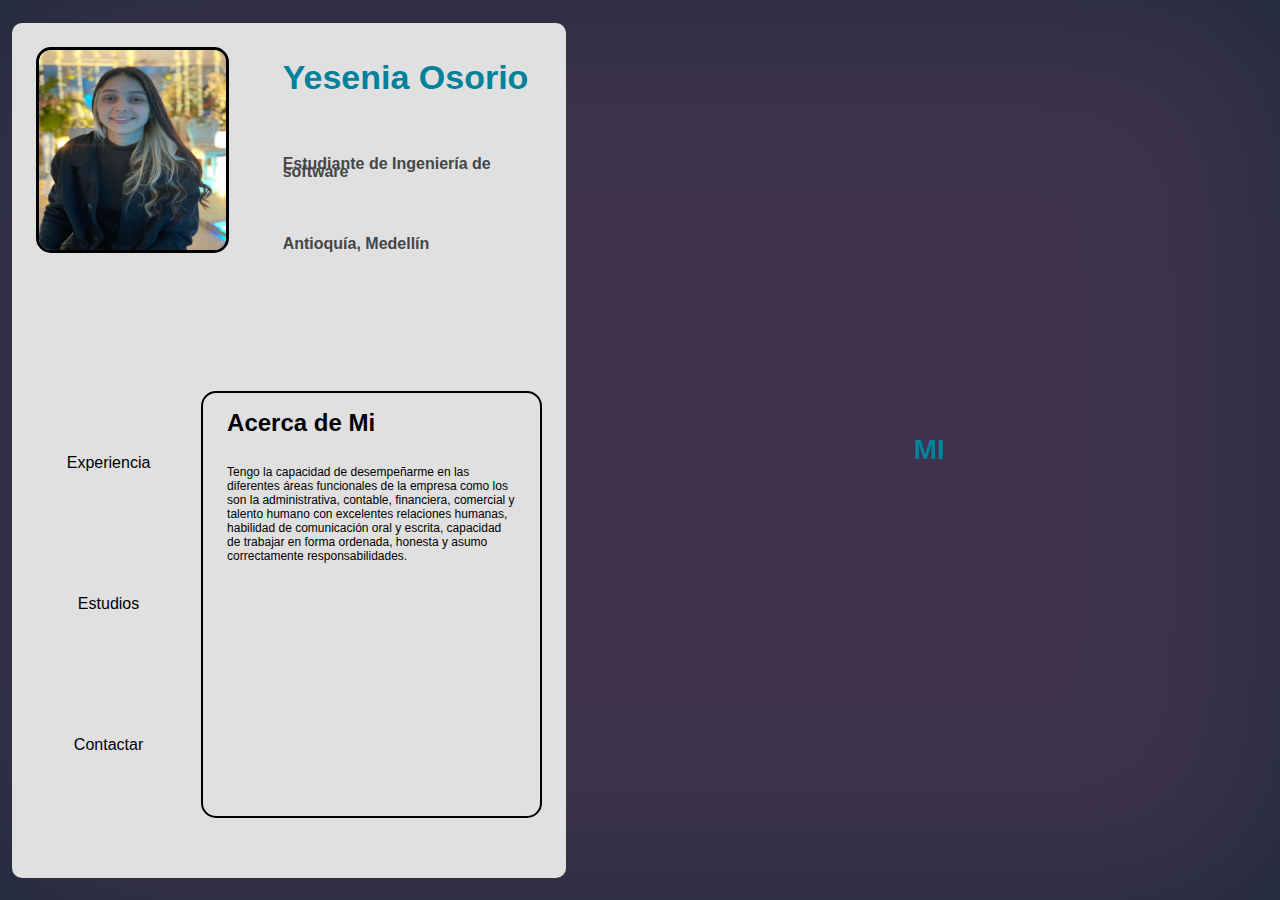
<file: hoja-de-vida/index.html>
<!DOCTYPE html>
<html lang="en">
  <head>
    <meta charset="UTF-8" />
    <meta name="viewport" content="width=device-width, initial-scale=1.0" />
    <title>Document</title>
    <script src="./index.js"></script>
    <link href="./index.css" rel="stylesheet" />
  </head>
  <body>
    <div class="div_principal">
      <div class="div_content_img">
        <div class="div_background">
          <div class="div_intern_background"></div>
        </div>
        <!-- <img src="./fondo.jpg" alt="imagen fondo" /> -->
      </div>
      <main class="first">
        <div class="div_content">
          <div class="div_content_info">
            <aside class="first-aside">
              <div class="div_aside_div_img">
                <div class="div_img_perfil">
                  <img src="./foto-perfil.jpeg" alt="foto-perfil" />
                </div>
                <div class="div_aside_div_text">
                  <h1 class="text-title">Yesenia Osorio</h1>
                  <h2 class="text-subtitle">
                    Estudiante de Ingeniería de software
                  </h2>
                  <h2 class="text-subtitle">Antioquía, Medellín</h2>
                </div>
              </div>
            </aside>
            <aside class="second-aside">
              <div class="div_aside_div_content">
                <div class="div_ul">
                  <ul id="menu">
                    <li>Experiencia</li>
                    <li>Estudios</li>
                    <li>Contactar</li>
                  </ul>
                </div>
                <div class="div_contet_about">
                  <h1>Acerca de Mi</h1>
                  Tengo la capacidad de desempeñarme en las diferentes áreas
                  funcionales de la empresa como los son la administrativa,
                  contable, financiera, comercial y talento humano con
                  excelentes relaciones humanas, habilidad de comunicación oral
                  y escrita, capacidad de trabajar en forma ordenada, honesta y
                  asumo correctamente responsabilidades.
                </div>
              </div>
            </aside>
          </div>
        </div>
      </main>
      <main class="second">
        <div class="div_content_second">
          <div class="div_content">
            <div class="content_section_transparent">
              <h1 class="mi_hoja_vida_text display">MI HOJA DE VIDA</h1>
            </div>
          </div>

          <div class="div_content display" id="Experiencia">
            <div class="content_section">
              <div>
                <button id="closed-menu">X</button>
                <div class="content_experience">
                  <div class="lineatemp">
                    <div class="fila">
                      <div class="disco"><div></div></div>
                      <div>03/02/2022 - Actualmente</div>
                      <div class="info-experience">
                        <section>
                          <strong>Cargo: </strong> Asesora, servicio al cliente
                          (Viva Air)
                        </section>
                        <section>
                          <strong>Funciones: </strong> Asesora, servicio al
                          cliente (Viva Air)
                        </section>
                        <section>
                          <strong>Empresa: </strong>MULTIENLACE SAS
                        </section>
                      </div>
                    </div>
                    <div class="fila">
                      <div class="disco"><div></div></div>
                      <div>13/05/2020 – 20/12/2021</div>
                      <div class="info-experience">
                        <section>
                          <strong>Cargo: </strong> Jefe de cartera
                        </section>
                        <section>
                          <strong>Funciones: </strong> Manejo de software
                          contable, recaudo de cartera, pagos a proveedores,
                          temas administrativos y contables (conciliación
                          bancaria, recibos de caja, comprobantes de egreso),
                          revisar solicitudes de crédito, revisar historial
                          crediticio, dar cupo a los clientes nuevos. Gestionar
                          agenda del gerente con los clientes para acuerdos de
                          pago.
                        </section>
                        <section>
                          <strong>Empresa: </strong>TECNICENTRO FD
                        </section>
                      </div>
                    </div>
                    <div class="fila">
                      <div class="disco"><div></div></div>
                      <div>13/05/2020 – 20/12/2021</div>
                      <div class="info-experience">
                        <section>
                          <strong>Cargo: </strong> Asistente Técnico
                        </section>
                        <section>
                          <strong>Funciones: </strong> manejo software
                          especializado de seguros, gestión de cartera,
                          seguimiento a indicadores de productividad,
                          capacitación de personal, atención a cliente interno y
                          externo, temas administrativos y contables
                          (conciliación bancaria, recibos de caja, comprobantes
                          de egreso, nómina, pago a proveedores, afiliaciones).
                        </section>
                        <section>
                          <strong>Empresa: </strong>DURANGOS E Y CIA LTDA
                          AGENCIA DE SEGUROS
                        </section>
                      </div>
                    </div>
                  </div>
                </div>
              </div>
              <div>
                <h1 class="title_section">Mi experiencia laboral</h1>
              </div>
            </div>
          </div>

          <div class="div_content display" id="Estudios">
            <div class="content_section">
              <div>
                <button id="closed-menu">X</button>
                <div class="content_studies">
                  <div class="lineatemp">
                    <div class="fila">
                      <div class="disco"><div></div></div>
                      <div>02/2020 - Actualmente</div>
                      <div class="info-studies">
                        <section>
                          <strong>Título: </strong> Ingeniería de Software
                        </section>
                        <section>
                          <strong>Institución: </strong>Institución
                          Universitaria Pascual Bravo
                        </section>
                      </div>
                    </div>
                    <div class="fila">
                      <div class="disco"><div></div></div>
                      <div>2017</div>
                      <div class="info-studies">
                        <section>
                          <strong>Título: </strong>Tecnología en Gestión de
                          Negocios
                        </section>
                        <section><strong>Institución: </strong>SENA</section>
                      </div>
                    </div>
                    <div class="fila">
                      <div class="disco"><div></div></div>
                      <div>2013</div>
                      <div class="info-studies">
                        <section>
                          <strong>Título: </strong>Técnico En Mercadeo
                        </section>
                        <section>
                          <strong>Institución: </strong>Fundación Educativa
                          CESDE
                        </section>
                      </div>
                    </div>
                    <div class="fila">
                      <div class="disco"><div></div></div>
                      <div>2011</div>
                      <div class="info-studies">
                        <section>
                          <strong>Título: </strong>Bachiller Técnico
                        </section>
                        <section>
                          <strong>Institución: </strong>Institución Educativa
                          Zamora
                        </section>
                      </div>
                    </div>
                  </div>
                </div>
              </div>
              <div>
                <h1 class="title_section">Mis Estudios</h1>
              </div>
            </div>
          </div>

          <div class="div_content display" id="Contactar">
            <div class="content_section">
              <div>
                <button id="closed-menu">X</button>
                <div class="content_studies">
                  <div class="lineatemp">
                    <div class="fila">
                      <div class="fila_align">
                        <div>
                          <svg
                            width="24"
                            height="24"
                            viewBox="0 0 24 24"
                            fill="none"
                            stroke="currentColor"
                            stroke-width="2"
                            stroke-linecap="round"
                            stroke-linejoin="round"
                            class="icon icon-tabler icons-tabler-outline icon-tabler-mail"
                          >
                            <path stroke="none" d="M0 0h24v24H0z" fill="none" />
                            <path
                              d="M3 7a2 2 0 0 1 2 -2h14a2 2 0 0 1 2 2v10a2 2 0 0 1 -2 2h-14a2 2 0 0 1 -2 -2v-10z"
                            />
                            <path d="M3 7l9 6l9 -6" />
                          </svg>
                        </div>
                      </div>
                      <div>Gmail</div>
                      <div class="info-contact">
                        <section>
                          <strong>osorioyese021894@gmail.com</strong>
                        </section>
                      </div>
                    </div>
                    <div class="fila">
                      <div class="fila_align">
                        <div>
                          <svg
                            width="24"
                            height="24"
                            viewBox="0 0 24 24"
                            fill="none"
                            stroke="currentColor"
                            stroke-width="2"
                            stroke-linecap="round"
                            stroke-linejoin="round"
                            class="icon icon-tabler icons-tabler-outline icon-tabler-phone"
                          >
                            <path stroke="none" d="M0 0h24v24H0z" fill="none" />
                            <path
                              d="M5 4h4l2 5l-2.5 1.5a11 11 0 0 0 5 5l1.5 -2.5l5 2v4a2 2 0 0 1 -2 2a16 16 0 0 1 -15 -15a2 2 0 0 1 2 -2"
                            />
                          </svg>
                        </div>
                      </div>
                      <div>Móvil</div>
                      <div class="info-contact">
                        <section><strong>324 577 2413</strong></section>
                      </div>
                    </div>
                    <div class="fila">
                      <div class="fila_align">
                        <div>
                          <svg
                            width="24"
                            height="24"
                            viewBox="0 0 24 24"
                            fill="none"
                            stroke="currentColor"
                            stroke-width="2"
                            stroke-linecap="round"
                            stroke-linejoin="round"
                            class="icon icon-tabler icons-tabler-outline icon-tabler-brand-whatsapp"
                          >
                            <path stroke="none" d="M0 0h24v24H0z" fill="none" />
                            <path
                              d="M3 21l1.65 -3.8a9 9 0 1 1 3.4 2.9l-5.05 .9"
                            />
                            <path
                              d="M9 10a.5 .5 0 0 0 1 0v-1a.5 .5 0 0 0 -1 0v1a5 5 0 0 0 5 5h1a.5 .5 0 0 0 0 -1h-1a.5 .5 0 0 0 0 1"
                            />
                          </svg>
                        </div>
                      </div>
                      <div>WhatsApp</div>
                      <div class="info-contact">
                        <section><strong>322 646 0302</strong></section>
                      </div>
                    </div>
                    <div class="fila">
                      <div class="fila_align">
                        <div>
                          <svg
                            width="24"
                            height="24"
                            viewBox="0 0 24 24"
                            fill="none"
                            stroke="currentColor"
                            stroke-width="2"
                            stroke-linecap="round"
                            stroke-linejoin="round"
                            class="icon icon-tabler icons-tabler-outline icon-tabler-map-pin"
                          >
                            <path stroke="none" d="M0 0h24v24H0z" fill="none" />
                            <path d="M9 11a3 3 0 1 0 6 0a3 3 0 0 0 -6 0" />
                            <path
                              d="M17.657 16.657l-4.243 4.243a2 2 0 0 1 -2.827 0l-4.244 -4.243a8 8 0 1 1 11.314 0z"
                            />
                          </svg>
                        </div>
                      </div>
                      <div>Dirección</div>
                      <div class="info-contact">
                        <section><strong>Calle 125A 49 B 21</strong></section>
                      </div>
                    </div>
                  </div>
                </div>
              </div>
              <div>
                <h1 class="title_section">Mis contactos</h1>
              </div>
            </div>
          </div>
        </div>
      </main>
    </div>
  </body>
</html>
</file>
<file: hoja-de-vida/index.css>
:root {
  font-family: Verdana, Geneva, Tahoma, sans-serif;
  font-size: 12px;
}

body {
  box-sizing: border-box;
  padding: 0;
  margin: 0;
  height: 100vh;
  width: 100%;
  overflow-y: hidden;
}

.div_principal {
  width: 100%;
  height: 100%;
  display: flex;
  align-items: center;
}

.div_content_img {
  position: absolute;
  width: 100%;
  height: 100%;
  padding: 0;
  z-index: 1;
  top: 0;
  left: 0;
  bottom: 0;
  right: 0;

}

.div_content_img>img {
  width: 100%;
  height: 100%;
}

main.first {
  display: flex;
  width: 45%;
  height: 95%;
  background-color: transparent;
  margin: 1rem;
}

main.second {
  display: flex;
  width: 55%;
  height: 95%;
  background-color: transparent;
  margin: 1rem;
}

main.first div.div_content {
  position: relative;
  width: 100%;
  height: 100%;
  z-index: 2;
  border-radius: 10px;
  background-color: #e0e0e0;
}

main.second div.div_content_second {
  display: flex;
  flex-direction: column;
  justify-content: center;
  position: relative;
  height: 100%;
  width: 100%;
  z-index: 2;
  border-radius: 10px;
  background-color: transparent;
}

main.second div.div_content_second>div.div_content {
  display: flex;
  flex-direction: column;
  justify-content: center;
  align-items: center;
  position: relative;
  height: 100%;
  z-index: 2;
  border-radius: 10px;
  background-color: transparent;
}

aside.first-aside {
  display: flex;
  height: 45%;
}

.div_content_info {
  padding: 2rem;
  display: flex;
  flex-direction: column;
  height: 90%;
}

.div_aside_div_img {
  display: flex;
  gap: 5rem;
  height: 70%;
  width: 100%;
}

.div_img_perfil {
  height: 200px;
  width: 200px;
}

.div_asi_div_text {
  width: auto;
  height: 10%;
}

div.div_aside_div_img>div>img {
  height: 100%;
  width: 100%;
  border-radius: 15px;
  border: 3px solid #000;
}

aside.second-aside {
  display: flex;
  height: 55%;
}

.div_aside_div_text {
  display: grid;
  height: 100%;
  gap: 10px;
}

.text-title {
  font-size: 34px;
  font-style: normal;
  font-weight: 700;
  line-height: 0.5;
  color: #00829b;
}

.text-subtitle {
  font-size: 16px;
  font-style: normal;
  font-weight: 600;
  line-height: 0.5;
  color: #444648;
}

.div_aside_div_content {
  display: flex;
  align-items: center;
  flex-direction: row;
  height: 100%;
  width: 100%;
  gap: 20px;
  background-color: #e0e0e0;
}

.div_ul {
  height: 100%;
  width: 45%;
  display: grid;
}

.div_ul ul {
  height: 100%;
  display: grid;
  width: 100%;
  padding: 0;
  margin: 0;
  list-style: none;
}

.div_ul ul li {
  display: grid;
  justify-items: center;
  height: 100%;
  align-content: center;
  font-size: 16px;
  text-decoration: underline;
  text-decoration-color: transparent;
  text-underline-offset: 2px;
}

.div_ul ul li:hover {
  cursor: pointer;
  text-decoration: underline;
  text-underline-offset: 2px;
  text-decoration-color: #00829b;
  color: #00829b;
}

.div_contet_about {
  height: 100%;
  width: fit-content;
  flex-direction: column;
  display: flex;
  padding: 0 2rem;
  row-gap: 1rem;
  border: 2px solid #000;
  border-radius: 15px;
}

.mi_hoja_vida_text {
  font-size: 28px;
  color: #00829b;
  text-align: center;
  transition-property: all;
  transition-timing-function: cubic-bezier(0.4, 0, 0.2, 1);
  transition-duration: 150ms;
}

div.content_section_transparent {
  display: flex;
  flex-direction: column;
  justify-content: center;
  align-items: center;
  gap: 1rem;
  height: 100%;
  width: 100%;
}

div.content_section {
  flex-direction: column;
  gap: 1rem;
  display: flex;
  height: 100%;
  width: 100%;
}

div.content_section>div {
  position: relative;
  height: 88%;
  border-radius: 10px;
  background-color: #e0e0e0;
}

div.content_section>div+div {
  border-radius: 10px;
  background-color: #e0e0e0;
  display: grid;
  align-items: center;
  height: 12%;
}

.title_section {
  font-size: 28px;
  color: #00829b;
  text-align: center;
}

#closed-menu {
  border: none;
  position: absolute;
  cursor: pointer;
  right: 10px;
  top: 10px;
  font-weight: 700;
  font-size: 18px;
  color: #00829b;
  background: transparent;
}


/* Background */

.div_background {
  position: relative;
  height: 100%;
  width: 100%;
  background-color: #1E293B;
}

.div_intern_background {
  position: absolute;
  top: 0;
  right: 0;
  bottom: 0;
  left: 0;
  filter: blur(100px);
  background-color: #F472B6;
  background-size: 20px 20px;
  background-image: radial-gradient(rgba(255, 255, 255, 0.2) 1px, rgba(0, 9, 29, 0.2) 1px);
  opacity: 0.2;
}

.display {
  display: none !important;
}


/* Experiencia */

.content_experience {
  height: 95%;
  display: grid;
  padding: 3rem 1rem;
}

.lineatemp {
  position: relative;
  width: 750px;
  margin: 0 auto;
  border-radius: 10px;
}

.fila {
  display: flex;
  margin: 10px 0;
  padding: 10px 0;
  justify-content: start;
  border-bottom: 2px solid lightgray;
  position: relative;
}

.fila .disco {
  width: 36px;
  display: flex;
  flex-direction: column;
  position: relative;
  justify-content: center;
  align-items: center;
}

.fila .disco:after {
  content: '';
  position: absolute;
  top: 0;
  left: calc(505 - 2px);
  height: 100%;
  width: 3px;
  background: #00829b;
  z-index: -1;
}

.fila:first-child .disco:after {
  height: 50%;
  top: 50%;
}

.fila:last-child .disco:after {
  height: 50%;
}

.fila .disco>div {
  width: 50%;
  aspect-ratio: 1/1;
  border-radius: 50%;
  background: #00829b;
  box-sizing: border-box;
}

.fila:hover .disco>div {
  border: 3px solid #00829b;
  background: white;
  cursor: pointer;
}

.fila div:nth-of-type(2) {
  width: 25%;
  padding: 4px;
  display: flex;
  align-items: center;
}

.fila div:nth-of-type(3) {
  width: 60%;
  padding: 4px;
}

.info-experience {
  display: grid;
  gap: 10px;
  width: auto;
}


/* Estudios */

.content_studies {
  height: 95%;
  display: grid;
  padding: 3rem 2rem;
}

.info-studies {
  display: grid;
  gap: 30px;
  width: auto;
}


/* Contacto */

.info-contact {
  display: grid;
  gap: 30px;
  width: auto;
}

.fila_align {
  display: flex;
  align-items: center;
  justify-content: center;
}
</file>
